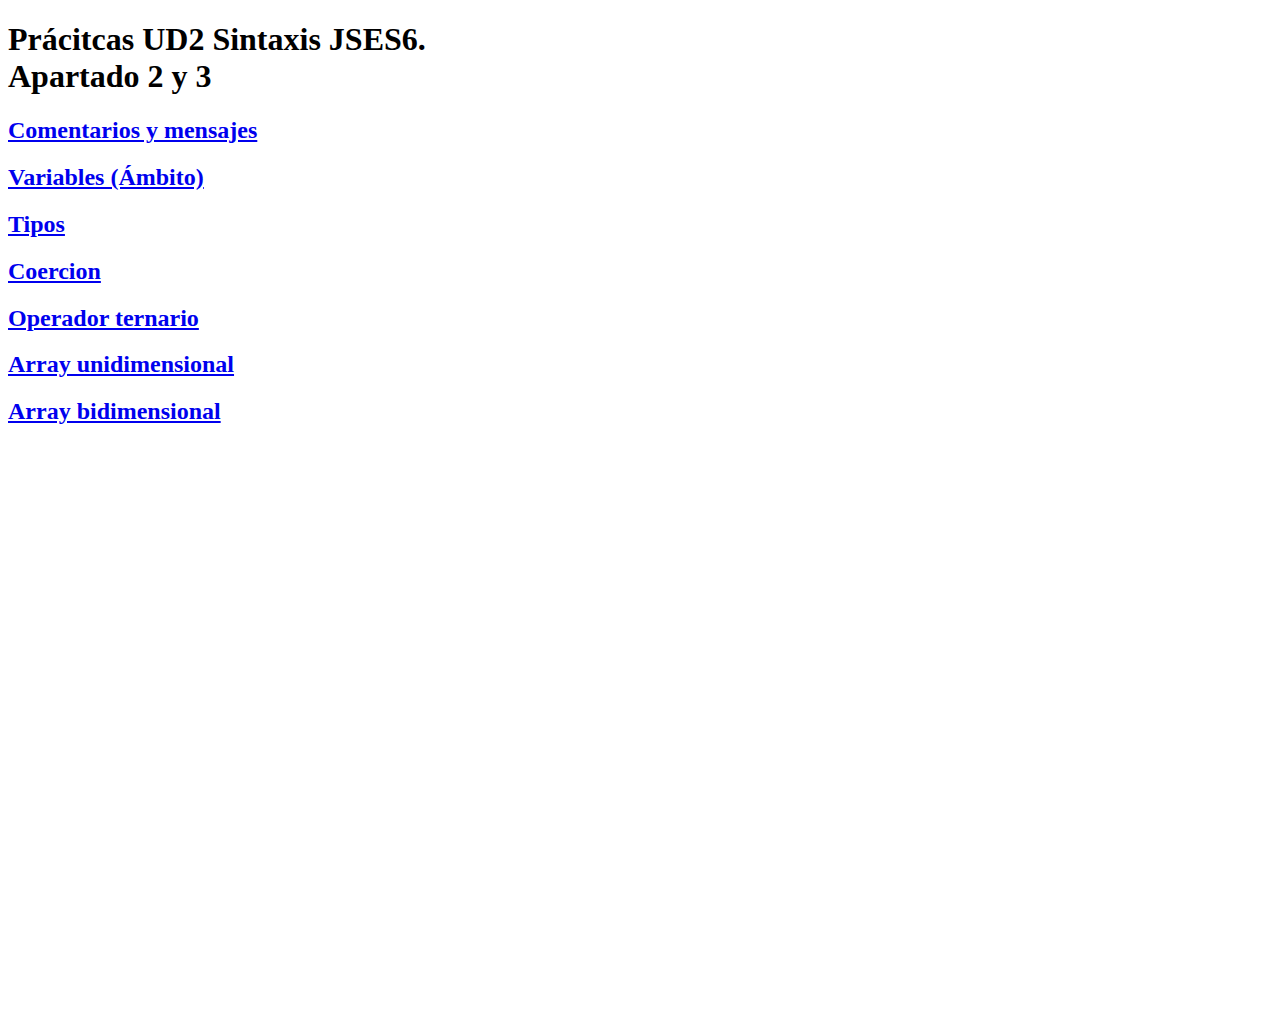
<file: Tema 2/index.html>
<!DOCTYPE html>

<html lang="es">

<head>
  <meta charset="UTF-8">
  <meta http-equiv="X-UA-Compatible" content="IE=edge">
  <meta name="viewport" content="width=device-width, initial-scale=1.0">
  <link href="estilos.css" rel="stylesheet">
  <script src="script.js"></script>
  <title>Ejercicios Apartado 2 y 3</title>
</head>

<body>

  <div id="contenedor">

    <h1>Prácitcas UD2 Sintaxis JSES6. Apartado 2 y 3</h1>

    <h2>
      <a href="#" id="mensajes" onclick="mensajes()">Comentarios y mensajes</a>
    </h2>

    <h2>
      <a href="#" id="variables" onclick="variables()">Variables (Ámbito)</a>
    </h2>

    <h2>
      <a href="#" id="tipos" onclick="tipos()">Tipos</a>
    </h2>

    <h2>
      <a href="#" id="coercion" onclick="coercion()">Coercion</a>
    </h2>

    <h2>
      <a href="#" id="ternario" onclick="ternario()">Operador ternario</a>
    </h2>

    <h2>
      <a href="#" id="arrayUni" onclick="arrayUni()">Array unidimensional</a>
    </h2>

    <h2>
      <a href="#" id="arrayBidi" onclick="arrayBidi()">Array bidimensional</a>
    </h2>

  </div>

</body>

</html>
</file>
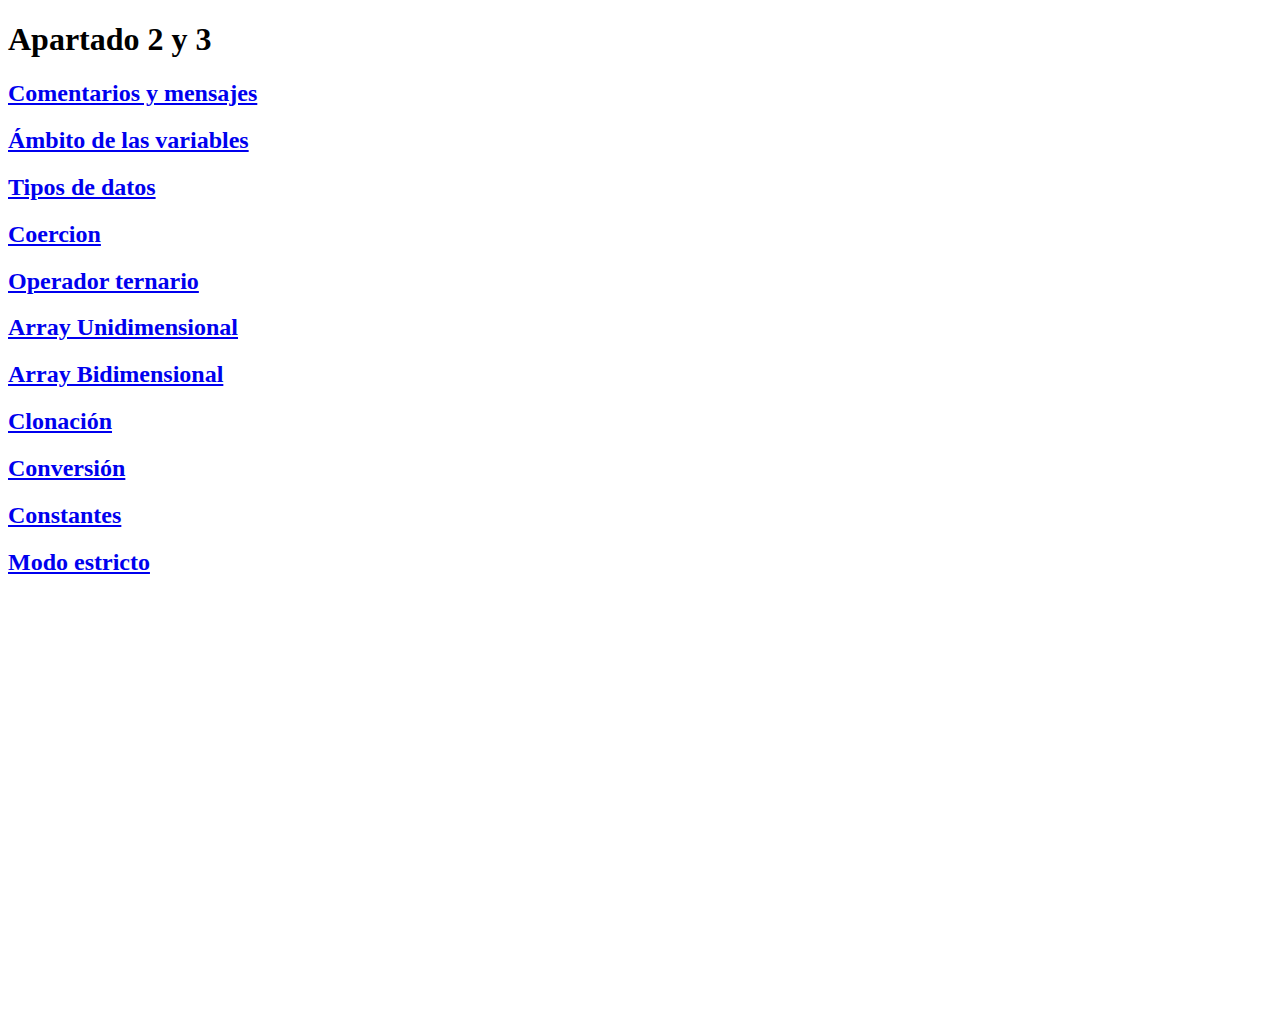
<file: Tema 2/Apartado 2 y 3/index.html>
<!DOCTYPE html>

<html lang="es">

<head>
  <meta charset="UTF-8">
  <meta http-equiv="X-UA-Compatible" content="IE=edge">
  <meta name="viewport" content="width=device-width, initial-scale=1.0">
  <title>Ejercicios Apartado 2 y 3</title>
  <link href="../estilos.css" rel="stylesheet">
  <script src="script.js"></script>
</head>

<body>

  <div id="contenedor">

    <h1>Apartado 2 y 3</h1>

    <h2>
      <a href="#" id="mensajes">Comentarios y mensajes</a>
    </h2>

    <h2>
      <a href="#" id="variables">Ámbito de las variables</a>
    </h2>

    <h2>
      <a href="#" id="tipos">Tipos de datos</a>
    </h2>

    <h2>
      <a href="#" id="coercion">Coercion</a>
    </h2>

    <h2>
      <a href="#" id="ternario">Operador ternario</a>
    </h2>

    <h2>
      <a href="#" id="uni">Array Unidimensional</a>
    </h2>

    <h2>
      <a href="#" id="bidi">Array Bidimensional</a>
    </h2>

    <h2>
      <a href="#" id="clonacion">Clonación</a>
    </h2>

    <h2>
      <a href="#" id="conversion">Conversión</a>
    </h2>

    <h2>
      <a href="#" id="constante">Constantes</a>
    </h2>

    <h2>
      <a href="#" id="estricto">Modo estricto</a>
    </h2>

  </div>

</body>

</html>
</file>
<file: Tema 2/estilos.css>
body {margin: 0 auto;}
#texto {text-align: center;}

#contenedor {
  padding-left: 0.5em;
  text-align: left;
  width: 500px;
  height: 1000px;
}
</file>
